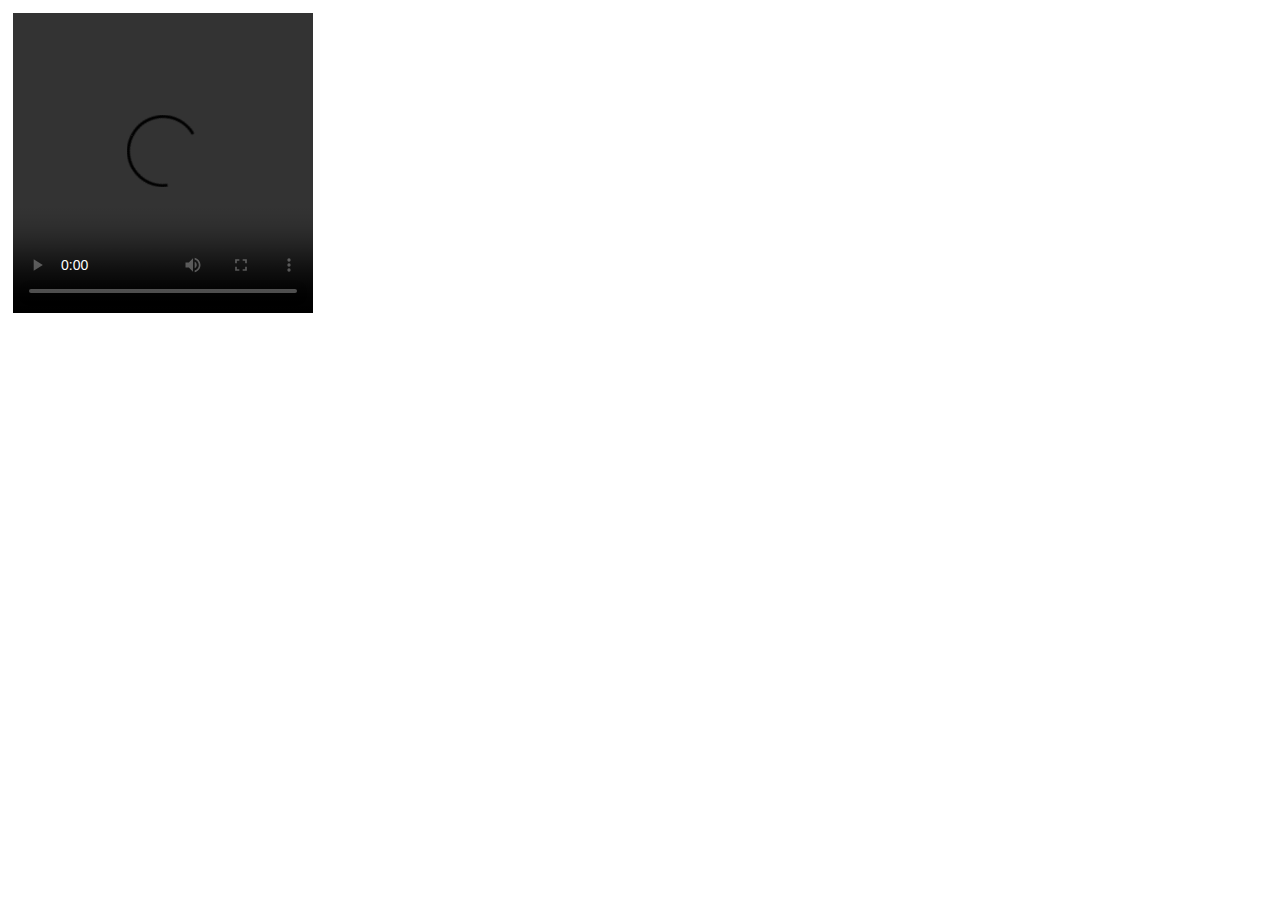
<file: WxPublic/surefox.html>
﻿<!DOCTYPE html>
<html>
    <head>
        <meta charset=utf-8>
        <meta name="viewport" content="width=620">
        <title>HTML5 : Video</title>
        <script type="text/javascript">
          

			function onPageLoad()
{
loadVideo();
loadAudio();
}

function loadVideo()
{
document.getElementById("sampleVideo").src = "http://yydy.fengjing.com/piantou.mp4";
document.getElementById("sampleVideo").load();
startPlayingvideo();
}

function loadAudio()
{
document.getElementById("sampleAudio").src = "http://yydy.fengjing.com/piantou.mp4";
document.getElementById("sampleAudio").load();
startPlayingaudio();
}

function startPlayingaudio()
{
//Keep looping the same audio
setTimeout(function() { document.getElementById("sampleAudio").play(); },100);
}
function startPlayingvideo()
{
//Keep looping the same Video
setTimeout(function() { document.getElementById("sampleVideo").play(); },100);
}
			
        </script>
    </head>
<body onload="onPageLoad()">
<div style="width:10px;height:310px;padding:5px;">
<video id="sampleVideo" style="width:300px;height:300px;" controls="controls" onended="startPlayingvideo()" ></video>

<!--<audio id="sampleAudio" style="width:300px;height:300px;" controls="controls" onended="startPlayingaudio()" ></audio>-->
</div>
</body>
</html>
</file>
